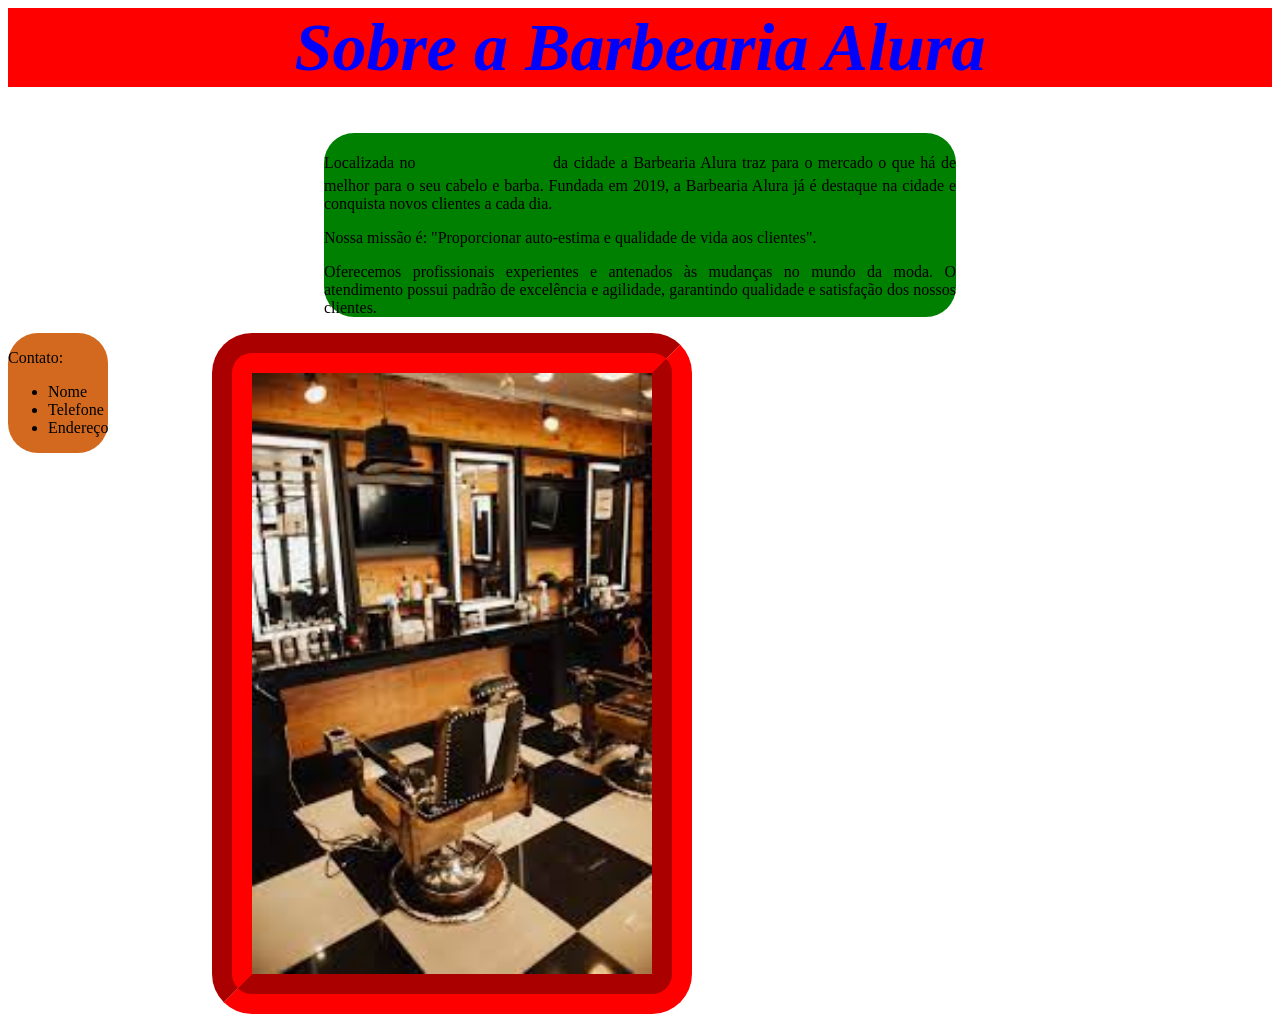
<file: index.html>
<head>
    <title>Barbearia</title>
    <link rel="stylesheet" href="style.css">
</head>

<body>

    <h1>Sobre a Barbearia Alura</h1>

    <div class="texto">
        <p>Localizada no <b>coração</b> da cidade a Barbearia Alura traz para o mercado o que há de melhor para o seu cabelo e barba. Fundada em 2019, a Barbearia Alura já é destaque na cidade e conquista novos clientes a cada dia.</p>

        <p>Nossa missão é: "Proporcionar auto-estima e qualidade de vida aos clientes".</p>

        <p>Oferecemos profissionais experientes e antenados às mudanças no mundo da moda. O atendimento possui padrão de excelência e agilidade, garantindo qualidade e satisfação dos nossos clientes.</p>
    </div>

    <div class="contato">
        <p>Contato:</p>
        <ul>
            <li>Nome</li>
            <li>Telefone</li>
            <li>Endereço</li>
        </ul>
    </div>

    <img class="imagem" src="barbearia.jpeg">

</body>
</file>
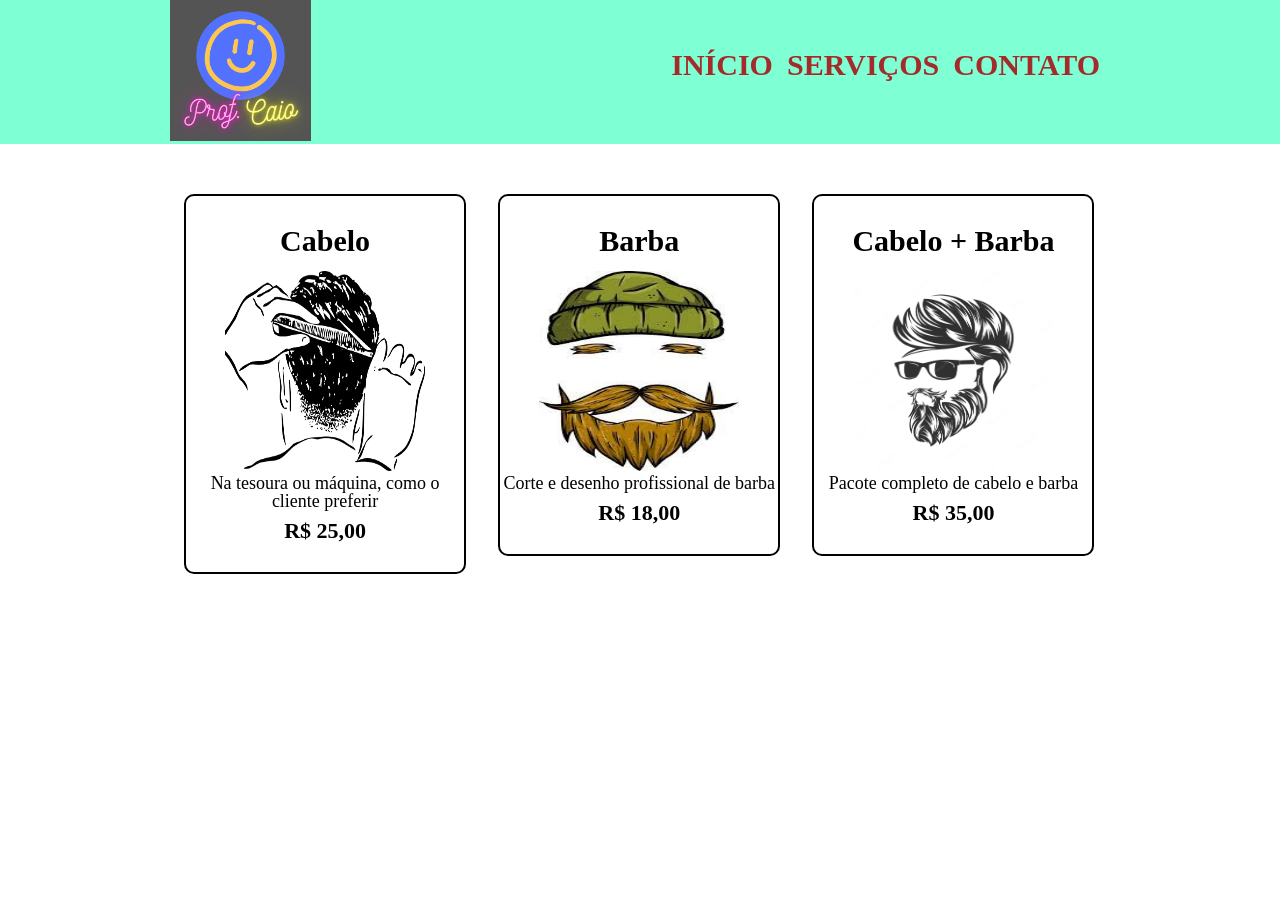
<file: servicos.html>
<!DOCTYPE html>
<html>
    <head>
        <link rel="stylesheet" href="reset.css">
        <link rel="stylesheet" href="servicos.css">
    </head>

    <body>
        <header>
            <div class="caixa">
                <h1><img src="Caio.png" class="logotipo"></h1>
                <nav>
                    <ul>
                        <li><a href="index.html">INÍCIO</a></li>
                        <li><a href="servicos.html">SERVIÇOS</a></li>
                        <li><a href="contato.html">CONTATO</a></li>
                    </ul>
                </nav>
            </div>
        </header>
        <main>
            <ul class="servicos">
                <li>
                    <h2>Cabelo</h2>
                    <img src="cabelo.png">
                    <p class="descricao">Na tesoura ou máquina, como o cliente preferir</p>
                    <p class="preco">R$ 25,00</p>
                </li>
                <li>
                    <h2>Barba</h2>
                    <img src="barba.jpeg">
                    <p class="descricao">Corte e desenho profissional de barba</p>
                    <p class="preco">R$ 18,00</p>
                </li>
                <li>
                    <h2>Cabelo + Barba</h2>
                    <img src="cabelo+barba.jpg">
                    <p class="descricao">Pacote completo de cabelo e barba</p>
                    <p class="preco">R$ 35,00</p>
                </li>
            </ul>
        </main>
    </body>
</html>
</file>
<file: style.css>
h1 {
    text-align: center;
    color: blue;
    font-size: 68px;
    font-style: italic;
    background-color: red   ;
}

b {
    color: green;
    font-family: 'Times New Roman', Times, serif;
    font-size: 38px;
}

.imagem {

    display: inline-block;
    margin-left: auto;
    margin-right: auto;
    width: 400px;
    border-color: red;
    border-radius: 40px;
    border-style: groove;
    border-width: 40px;
}

.contato {
    background-color: chocolate;
    width: auto;
    border-radius: 30px;
    vertical-align: top;
    display: inline-block;
    margin-right: 100px;
}

.texto {
    background-color: green;
    width: 50%;
    border-radius: 30px;
    margin:auto;
    text-align: justify;
}
</file>
<file: servicos.css>
header {
    background-color: aquamarine;
}

nav li {
    display: inline;
    margin-right: 10px;
}

nav a:hover {
    color: orangered;
    text-decoration: underline;
}

nav a {
    text-transform: uppercase;
    color: brown;
    font-weight: bold;
    font-size: 30px;
    text-decoration: none;
}

nav {
    position: absolute;
    top: 50px;
    right: 0px;
}

.caixa {
    position: relative;
    width: 940px;
    margin: 0 auto;
}

.logotipo {
    width: 15%;
}

.servicos {
    width: 940px;
    margin: 0 auto;
    padding: 50px 0;
}

.servicos li{
    display: inline-block;
    text-align: center;
    width: 30%;
    vertical-align: top;
    margin: 0 1.5%;
    padding: 30px 0px;
    box-sizing: border-box;
    border: 2px solid black;
    border-radius: 10px;
}

.servicos li:hover {
    border-color: orangered;
}

.servicos li:hover h2{
    font-size: 34px;
    color: orangered;
}

.servicos li:active {
    border-color: blueviolet;
    border-width: 4px;
}

.servicos img{
    width: 200px;
    height: 200px;
}

.servicos h2{
    font-size: 30px;
    font-weight: bold;
    padding-bottom: 15px;
}

.descricao {
    font-size: 18px;
}

.preco {
    font-size: 22px;
    font-weight: bold;
    margin-top: 10px;
}
</file>
